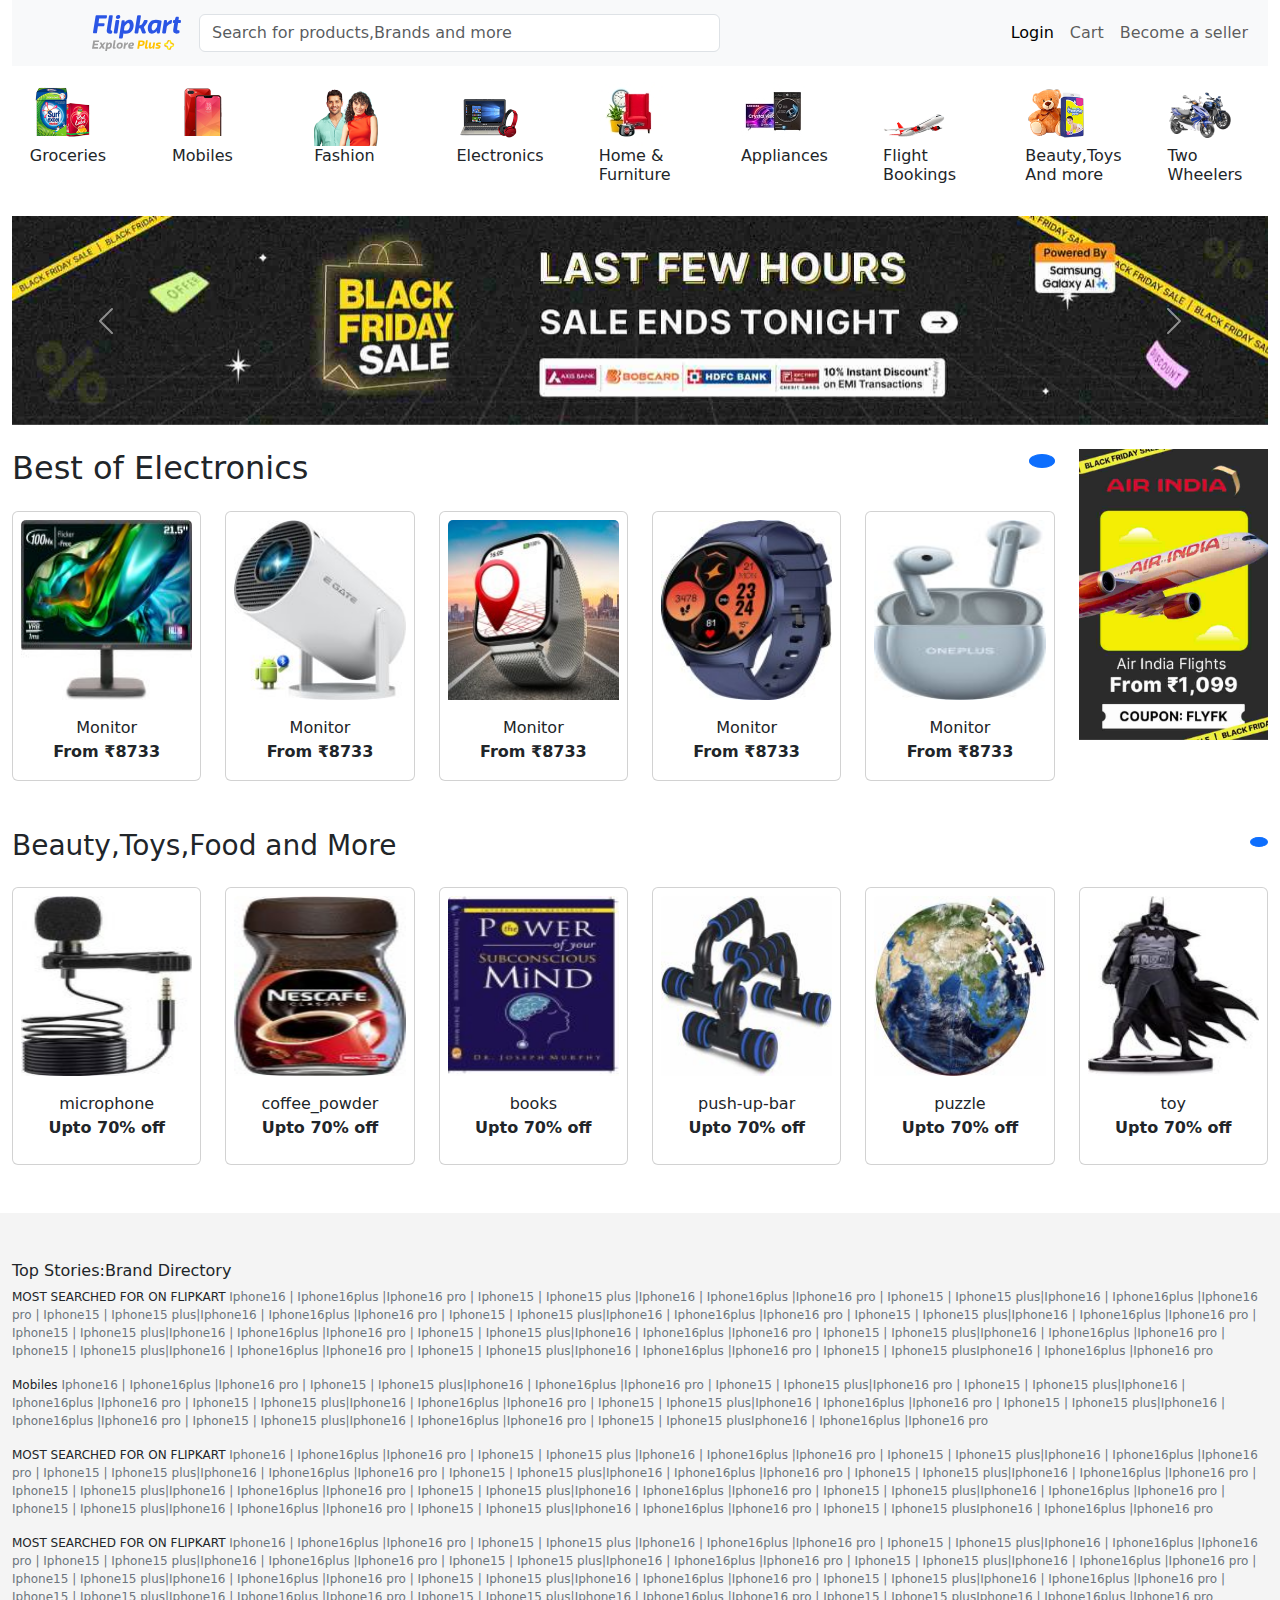
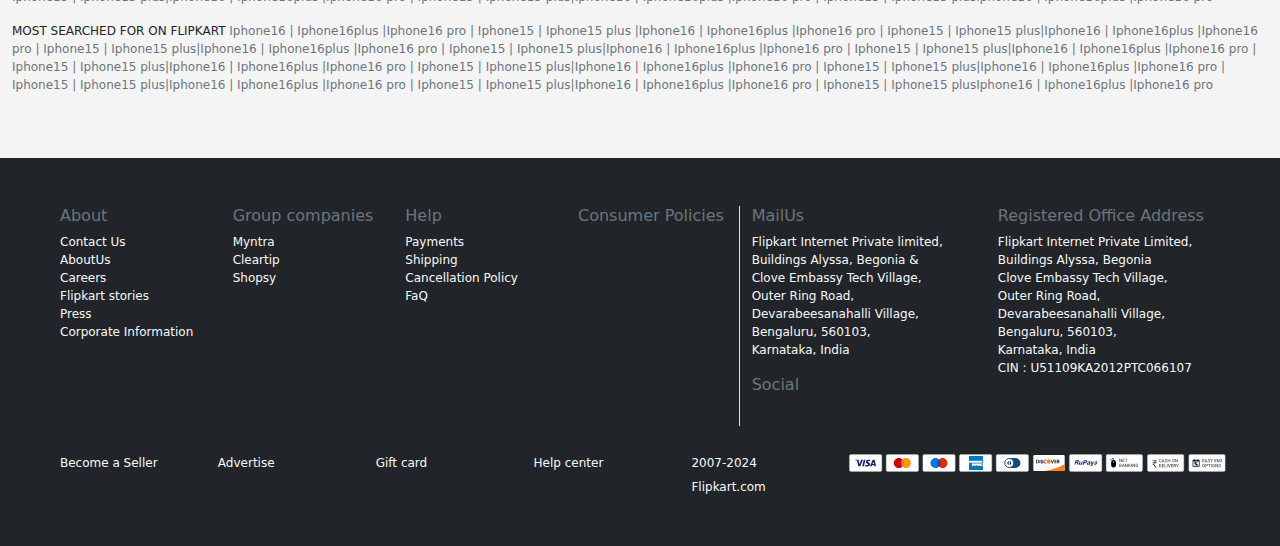
<file: index.html>
<!DOCTYPE html>
<html lang="en">
  <head>
    <meta charset="UTF-8" />
    <meta name="viewport" content="width=device-width, initial-scale=1.0" />
    <title>Flipkart</title>
    <link rel="stylesheet" href="css/bootstrap.css" type="text/css" />
    <script src="js/bootstrap.bundle.js"></script>
    <link
      rel="stylesheet"
      href="https://cdnjs.cloudflare.com/ajax/libs/font-awesome/6.7.1/css/all.min.css"
      integrity="sha512-5Hs3dF2AEPkpNAR7UiOHba+lRSJNeM2ECkwxUIxC1Q/FLycGTbNapWXB4tP889k5T5Ju8fs4b1P5z/iB4nMfSQ=="
      crossorigin="anonymous"
      referrerpolicy="no-referrer"
    />
    <link rel="stylesheet" href="css/style.css" />
  </head>
  <body>
    <div class="container-fluid">
      <div class="row">
        <div class="col-sm-12">
          <nav class="navbar navbar-expand-lg bg-body-tertiary">
            <div class="container-fluid">
              <a class="navbar-brand" href="index.html">
                <img src="images/logo.svg" alt="" />
              </a>
              <button
                class="navbar-toggler"
                type="button"
                data-bs-toggle="collapse"
                data-bs-target="#navbarSupportedContent"
                aria-controls="navbarSupportedContent"
                aria-expanded="false"
                aria-label="Toggle navigation"
              >
                <span class="navbar-toggler-icon"></span>
              </button>
              <div class="collapse navbar-collapse" id="navbarSupportedContent">
                <form class="d-flex w-50" role="search">
                  <input
                    class="form-control me-2"
                    type="search"
                    placeholder="Search for products,Brands and more"
                    aria-label="Search"
                  />
                </form>
                <ul class="navbar-nav ms-auto mb-2 mb-lg-0">
                  <li class="nav-item">
                    <a
                      class="nav-link active"
                      aria-current="page"
                      href="login.html"
                    >
                      <i class="fa-regular fa-user"></i> Login
                    </a>
                  </li>
                  <li class="nav-item">
                    <a class="nav-link" href="#">
                      <i class="fa-solid fa-cart-shopping"></i> Cart
                    </a>
                  </li>
                  <li class="nav-item">
                    <a class="nav-link" href="#">
                      <i class="fa-solid fa-cart-shopping"></i> Become a seller
                    </a>
                  </li>
                </ul>
              </div>
            </div>
          </nav>
        </div>
      </div>
      <!-- category start-->
      <div class="row mt-3">
        <div class="col-sm-12">
          <div class="row d-flex justify-content-around">
            <div class="col-sm-1">
              <img src="images/categories/asset 17.png" alt="" />
              <h6>Groceries</h6>
            </div>
            <div class="col-sm-1">
              <img src="images/categories/asset 18.png" alt="" />
              <h6>Mobiles</h6>
            </div>
            <div class="col-sm-1">
              <img src="images/categories/asset 19.png" alt="" />
              <h6>Fashion</h6>
            </div>
            <div class="col-sm-1">
              <img src="images/categories/asset 20.png" alt="" />
              <h6>Electronics</h6>
            </div>
            <div class="col-sm-1">
              <img src="images/categories/asset 21.jpeg" alt="" />
              <h6>Home & Furniture</h6>
            </div>
            <div class="col-sm-1">
              <img src="images/categories/asset 22.jpeg" alt="" />
              <h6>Appliances</h6>
            </div>
            <div class="col-sm-1">
              <img src="images/categories/asset 23.png" alt="" />
              <h6>Flight Bookings</h6>
            </div>
            <div class="col-sm-1">
              <img src="images/categories/asset 24.png" alt="" />
              <h6>Beauty,Toys And more</h6>
            </div>
            <div class="col-sm-1">
              <img src="images/categories/asset 25.png" alt="" />
              <h6>Two Wheelers</h6>
            </div>
          </div>
        </div>
      </div>

      <!-- category end -->
      <!-- Slider start -->
      <div class="row mt-4">
        <div class="col-sm-12">
          <div
            id="carouselExampleAutoplaying"
            class="carousel slide"
            data-bs-ride="carousel"
          >
            <div class="carousel-inner">
              <div class="carousel-item active">
                <img
                  src="images/slider/s2.jpg"
                  class="d-block w-100"
                  alt="..."
                />
              </div>
              <div class="carousel-item">
                <img
                  src="images/slider/s1.jpg"
                  class="d-block w-100"
                  alt="..."
                />
              </div>
              <div class="carousel-item">
                <img
                  src="images/slider/s2.jpg"
                  class="d-block w-100"
                  alt="..."
                />
              </div>
              <div class="carousel-item">
                <img
                  src="images/slider/s2.jpg"
                  class="d-block w-100"
                  alt="..."
                />
              </div>
              <div class="carousel-item">
                <img
                  src="images/slider/s2.jpg"
                  class="d-block w-100"
                  alt="..."
                />
              </div>
            </div>
            <button
              class="carousel-control-prev"
              type="button"
              data-bs-target="#carouselExampleAutoplaying"
              data-bs-slide="prev"
            >
              <span
                class="carousel-control-prev-icon"
                aria-hidden="true"
              ></span>
              <span class="visually-hidden">Previous</span>
            </button>
            <button
              class="carousel-control-next"
              type="button"
              data-bs-target="#carouselExampleAutoplaying"
              data-bs-slide="next"
            >
              <span
                class="carousel-control-next-icon"
                aria-hidden="true"
              ></span>
              <span class="visually-hidden">Next</span>
            </button>
          </div>
        </div>
      </div>
      <!-- slider end -->

      <!-- best of electronics start-->

      <div class="row mt-4">
        <div class="col-sm-10">
          <div class="row">
            <div class="col-sm-6">
              <h2>Best of Electronics</h2>
            </div>
            <div class="col-sm-6 text-end">
              <button class="btn btn-primary rounded-circle">
                <i class="fa-solid fa-greater-than"></i>
              </button>
            </div>
          </div>
          <div class="row mt-3">
            <div class="col">
              <div class="card p-2 pb-0">
                <img
                  src="images/electronics/monitor.jpeg"
                  height="180vh"
                  class="card-img-top"
                  alt="..."
                />
                <div class="card-body">
                  <p class="card-text text-center">
                    Monitor <br />
                    <b>From ₹8733</b>
                  </p>
                </div>
              </div>
            </div>
            <div class="col">
              <div class="card p-2 pb-0">
                <img
                  src="images/electronics/projector.jpeg"
                  height="180vh"
                  class="card-img-top"
                  alt="..."
                />
                <div class="card-body">
                  <p class="card-text text-center">
                    Monitor <br />
                    <b>From ₹8733</b>
                  </p>
                </div>
              </div>
            </div>
            <div class="col">
              <div class="card p-2 pb-0">
                <img
                  src="images/electronics/watch2.jpeg"
                  height="180vh"
                  class="card-img-top"
                  alt="..."
                />
                <div class="card-body">
                  <p class="card-text text-center">
                    Monitor <br />
                    <b>From ₹8733</b>
                  </p>
                </div>
              </div>
            </div>
            <div class="col">
              <div class="card p-2 pb-0">
                <img
                  src="images/electronics/watch.jpeg"
                  height="180vh"
                  class="card-img-top"
                  alt="..."
                />
                <div class="card-body">
                  <p class="card-text text-center">
                    Monitor <br />
                    <b>From ₹8733</b>
                  </p>
                </div>
              </div>
            </div>
            <div class="col">
              <div class="card p-2 pb-0">
                <img
                  src="images/electronics/oneplus-buds.jpeg"
                  height="180vh"
                  class="card-img-top"
                  alt="..."
                />
                <div class="card-body">
                  <p class="card-text text-center">
                    Monitor <br />
                    <b>From ₹8733</b>
                  </p>
                </div>
              </div>
            </div>
          </div>
        </div>
        <div class="col-sm-2">
          <img src="images/airindia.jpg" alt="" class="img-fluid" />
        </div>
      </div>
      <!-- best of electronics end-->

      <!-- Beauty products start -->
      <div class="row mt-5">
        <div class="col-sm-12 pb-3">
          <div class="row">
            <div class="col-sm-6">
              <h3>Beauty,Toys,Food and More</h3>
            </div>
            <div class="col-sm-6 text-end">
              <button class="btn btn-primary btn-sm rounded-circle">
                <i class="fa-solid fa-greater-than"></i>
              </button>
            </div>
          </div>
        </div>
        <div class="col-sm-2">
          <div class="card p-2 product">
            <img
              src="images/beauty_toys/microphone.jpeg"
              height="180vh"
              class="card-img-top"
              alt="..."
            />
            <div class="card-body">
              <p class="card-text text-center product">
                microphone <br />
                <b>Upto 70% off</b>
              </p>
            </div>
          </div>
        </div>
        <div class="col-sm-2">
          <div class="card p-2 product">
            <img
              src="images/beauty_toys/coffee_powder.jpeg"
              height="180vh"
              class="card-img-top"
              alt="..."
            />
            <div class="card-body">
              <p class="card-text text-center product">
                coffee_powder <br />
                <b>Upto 70% off</b>
              </p>
            </div>
          </div>
        </div>
        <div class="col-sm-2">
          <div class="card p-2 product">
            <img
              src="images/beauty_toys/books.jpeg"
              height="180vh"
              class="card-img-top"
              alt="..."
            />
            <div class="card-body">
              <p class="card-text text-center">
                books <br />
                <b>Upto 70% off</b>
              </p>
            </div>
          </div>
        </div>
        <div class="col-sm-2">
          <div class="card p-2 product">
            <img
              src="images/beauty_toys/push-up-bar.jpeg"
              height="180vh"
              class="card-img-top"
              alt="..."
            />
            <div class="card-body">
              <p class="card-text text-center">
                push-up-bar <br />
                <b>Upto 70% off</b>
              </p>
            </div>
          </div>
        </div>
        <div class="col-sm-2">
          <div class="card p-2 product">
            <img
              src="images/beauty_toys/puzzle.jpeg"
              height="180vh"
              class="card-img-top"
              alt="..."
            />
            <div class="card-body">
              <p class="card-text text-center">
                puzzle <br />
                <b>Upto 70% off</b>
              </p>
            </div>
          </div>
        </div>
        <div class="col-sm-2">
          <div class="card p-2 product">
            <img
              src="images/beauty_toys/toy.jpeg"
              height="180vh"
              class="card-img-top"
              alt="..."
            />
            <div class="card-body">
              <p class="card-text text-center">
                toy <br />
                <b>Upto 70% off</b>
              </p>
            </div>
          </div>
        </div>
      </div>
      <!-- Beauty products end -->
      <!-- text row start -->
      <div class="row mt-5 py-5 myrow">
        <div class="col-sm-12">
          <h6>Top Stories:Brand Directory</h6>
          <p class="myfont">
            MOST SEARCHED FOR ON FLIPKART
            <a href="#" class="text-decoration-none text-secondary"
              >Iphone16 | Iphone16plus |Iphone16 pro | Iphone15 | Iphone15 plus
              |Iphone16 | Iphone16plus |Iphone16 pro | Iphone15 | Iphone15
              plus|Iphone16 | Iphone16plus |Iphone16 pro | Iphone15 | Iphone15
              plus|Iphone16 | Iphone16plus |Iphone16 pro | Iphone15 | Iphone15
              plus|Iphone16 | Iphone16plus |Iphone16 pro | Iphone15 | Iphone15
              plus|Iphone16 | Iphone16plus |Iphone16 pro | Iphone15 | Iphone15
              plus|Iphone16 | Iphone16plus |Iphone16 pro | Iphone15 | Iphone15
              plus|Iphone16 | Iphone16plus |Iphone16 pro | Iphone15 | Iphone15
              plus|Iphone16 | Iphone16plus |Iphone16 pro | Iphone15 | Iphone15
              plus|Iphone16 | Iphone16plus |Iphone16 pro | Iphone15 | Iphone15
              plus|Iphone16 | Iphone16plus |Iphone16 pro | Iphone15 | Iphone15
              plusIphone16 | Iphone16plus |Iphone16 pro</a
            >
          </p>
          <p class="myfont">
            Mobiles
            <a href="#" class="text-decoration-none text-secondary"
              >Iphone16 | Iphone16plus |Iphone16 pro | Iphone15 | Iphone15
              plus|Iphone16 | Iphone16plus |Iphone16 pro | Iphone15 | Iphone15
              plus|Iphone16 pro | Iphone15 | Iphone15 plus|Iphone16 |
              Iphone16plus |Iphone16 pro | Iphone15 | Iphone15 plus|Iphone16 |
              Iphone16plus |Iphone16 pro | Iphone15 | Iphone15 plus|Iphone16 |
              Iphone16plus |Iphone16 pro | Iphone15 | Iphone15 plus|Iphone16 |
              Iphone16plus |Iphone16 pro | Iphone15 | Iphone15 plus|Iphone16 |
              Iphone16plus |Iphone16 pro | Iphone15 | Iphone15 plusIphone16 |
              Iphone16plus |Iphone16 pro</a
            >
          </p>
          <p class="myfont">
            MOST SEARCHED FOR ON FLIPKART
            <a href="#" class="text-decoration-none text-secondary"
              >Iphone16 | Iphone16plus |Iphone16 pro | Iphone15 | Iphone15 plus
              |Iphone16 | Iphone16plus |Iphone16 pro | Iphone15 | Iphone15
              plus|Iphone16 | Iphone16plus |Iphone16 pro | Iphone15 | Iphone15
              plus|Iphone16 | Iphone16plus |Iphone16 pro | Iphone15 | Iphone15
              plus|Iphone16 | Iphone16plus |Iphone16 pro | Iphone15 | Iphone15
              plus|Iphone16 | Iphone16plus |Iphone16 pro | Iphone15 | Iphone15
              plus|Iphone16 | Iphone16plus |Iphone16 pro | Iphone15 | Iphone15
              plus|Iphone16 | Iphone16plus |Iphone16 pro | Iphone15 | Iphone15
              plus|Iphone16 | Iphone16plus |Iphone16 pro | Iphone15 | Iphone15
              plus|Iphone16 | Iphone16plus |Iphone16 pro | Iphone15 | Iphone15
              plus|Iphone16 | Iphone16plus |Iphone16 pro | Iphone15 | Iphone15
              plusIphone16 | Iphone16plus |Iphone16 pro</a
            >
          </p>
          <p class="myfont">
            MOST SEARCHED FOR ON FLIPKART
            <a href="#" class="text-decoration-none text-secondary"
              >Iphone16 | Iphone16plus |Iphone16 pro | Iphone15 | Iphone15 plus
              |Iphone16 | Iphone16plus |Iphone16 pro | Iphone15 | Iphone15
              plus|Iphone16 | Iphone16plus |Iphone16 pro | Iphone15 | Iphone15
              plus|Iphone16 | Iphone16plus |Iphone16 pro | Iphone15 | Iphone15
              plus|Iphone16 | Iphone16plus |Iphone16 pro | Iphone15 | Iphone15
              plus|Iphone16 | Iphone16plus |Iphone16 pro | Iphone15 | Iphone15
              plus|Iphone16 | Iphone16plus |Iphone16 pro | Iphone15 | Iphone15
              plus|Iphone16 | Iphone16plus |Iphone16 pro | Iphone15 | Iphone15
              plus|Iphone16 | Iphone16plus |Iphone16 pro | Iphone15 | Iphone15
              plus|Iphone16 | Iphone16plus |Iphone16 pro | Iphone15 | Iphone15
              plus|Iphone16 | Iphone16plus |Iphone16 pro | Iphone15 | Iphone15
              plusIphone16 | Iphone16plus |Iphone16 pro</a
            >
          </p>
          <p class="myfont">
            MOST SEARCHED FOR ON FLIPKART
            <a href="#" class="text-decoration-none text-secondary"
              >Iphone16 | Iphone16plus |Iphone16 pro | Iphone15 | Iphone15 plus
              |Iphone16 | Iphone16plus |Iphone16 pro | Iphone15 | Iphone15
              plus|Iphone16 | Iphone16plus |Iphone16 pro | Iphone15 | Iphone15
              plus|Iphone16 | Iphone16plus |Iphone16 pro | Iphone15 | Iphone15
              plus|Iphone16 | Iphone16plus |Iphone16 pro | Iphone15 | Iphone15
              plus|Iphone16 | Iphone16plus |Iphone16 pro | Iphone15 | Iphone15
              plus|Iphone16 | Iphone16plus |Iphone16 pro | Iphone15 | Iphone15
              plus|Iphone16 | Iphone16plus |Iphone16 pro | Iphone15 | Iphone15
              plus|Iphone16 | Iphone16plus |Iphone16 pro | Iphone15 | Iphone15
              plus|Iphone16 | Iphone16plus |Iphone16 pro | Iphone15 | Iphone15
              plus|Iphone16 | Iphone16plus |Iphone16 pro | Iphone15 | Iphone15
              plusIphone16 | Iphone16plus |Iphone16 pro</a
            >
          </p>
        </div>
      </div>
      <!-- text row end -->
      <!-- footer start -->
      <div class="row bg-dark p-5 text-light">
        <div class="col-sm-7">
          <div class="row">
            <div class="col-sm-3">
              <h6 class="text-secondary">About</h6>
              <p class="myfont">
                <a href="#" class="text-decoration-none text-light"
                  >Contact Us</a
                ><br />
                <a href="#" class="text-decoration-none text-light">AboutUs</a
                ><br />

                <a href="#" class="text-decoration-none text-light">Careers</a
                ><br />

                <a href="#" class="text-decoration-none text-light"
                  >Flipkart stories</a
                ><br />
                <a href="#" class="text-decoration-none text-light">Press</a
                ><br />
                <a href="#" class="text-decoration-none text-light"
                  >Corporate Information</a
                >
              </p>
            </div>

            <div class="col-sm-3">
              <h6 class="text-secondary">Group companies</h6>
              <p class="myfont">
                <a href="#" class="text-decoration-none text-light">Myntra</a
                ><br />
                <a href="#" class="text-decoration-none text-light">Cleartip</a
                ><br />
                <a href="#" class="text-decoration-none text-light">Shopsy</a>
              </p>
            </div>
            <div class="col-sm-3">
              <h6 class="text-secondary">Help</h6>
              <p class="myfont">
                <a href="#" class="text-decoration-none text-light">Payments</a
                ><br />
                <a href="#" class="text-decoration-none text-light">Shipping</a
                ><br />
                <a href="#" class="text-decoration-none text-light"
                  >Cancellation Policy</a
                ><br />
                <a href="#" class="text-decoration-none text-light">FaQ</a>
              </p>
            </div>
            <div class="col-sm-3">
              <h6 class="text-secondary">Consumer Policies</h6>
            </div>
          </div>
        </div>
        <div class="col-sm-5 border-start">
          <div class="row">
            <div class="col-sm-6">
              <h6 class="text-secondary">MailUs</h6>
              <p class="myfont">
                Flipkart Internet Private limited,<br />
                Buildings Alyssa, Begonia &<br />
                Clove Embassy Tech Village,<br />Outer Ring Road,
                Devarabeesanahalli Village,<br />Bengaluru, 560103,<br />Karnataka,
                India
              </p>
              <h6 class="text-secondary">Social</h6>
              <i class="fa-brands fa-facebook"></i>
              <i class="fa-brands fa-x-twitter mx-3"></i>
              <i class="fa-brands fa-youtube"></i>
            </div>
            <div class="col-sm-6">
              <h6 class="text-secondary">Registered Office Address</h6>
              <p class="myfont">
                Flipkart Internet Private Limited,<br />Buildings Alyssa,
                Begonia <br />Clove Embassy Tech Village,<br />Outer Ring Road,
                Devarabeesanahalli Village, <br />Bengaluru, 560103,<br />Karnataka,
                India <br />CIN : U51109KA2012PTC066107
              </p>
            </div>
          </div>
        </div>
        <div class="col-sm-12 mt-4">
          <div class="row">
            <div class="col-sm-8">
              <div class="row">
                <div class="col">
                  <span class="myfont"
                    ><i class="fa-solid fa-store text-warning"></i> Become a
                    Seller</span
                  >
                </div>
                <div class="col">
                  <span class="myfont">
                    <i class="fa-regular fa-star text-warning"></i>
                    Advertise</span
                  >
                </div>
                <div class="col">
                  <span class="myfont">
                    <i class="fa-solid fa-hand-holding-heart text-warning"></i>
                    Gift card</span
                  >
                </div>
                <div class="col">
                  <span class="myfont"
                    ><i class="fa-solid fa-question text-warning"></i> Help
                    center</span
                  >
                </div>
                <div class="col">
                  <span class="myfont"
                    ><i class="fa-regular fa-copyright"></i> 2007-2024
                    Flipkart.com</span
                  >
                </div>
              </div>
            </div>
            <div class="col-sm-4">
              <img src="images/payment-method-c454fb (3).svg" alt="" />
            </div>
          </div>
        </div>
      </div>
      <!-- footer end -->
    </div>
  </body>
</html>
</file>
<file: css/style.css>
.product:hover img
{
    transform: scale(1.1);

}
.myrow
{
    background-color: #f4f4f4;

}
.myfont
{
    font-size: 12px;
}
</file>
